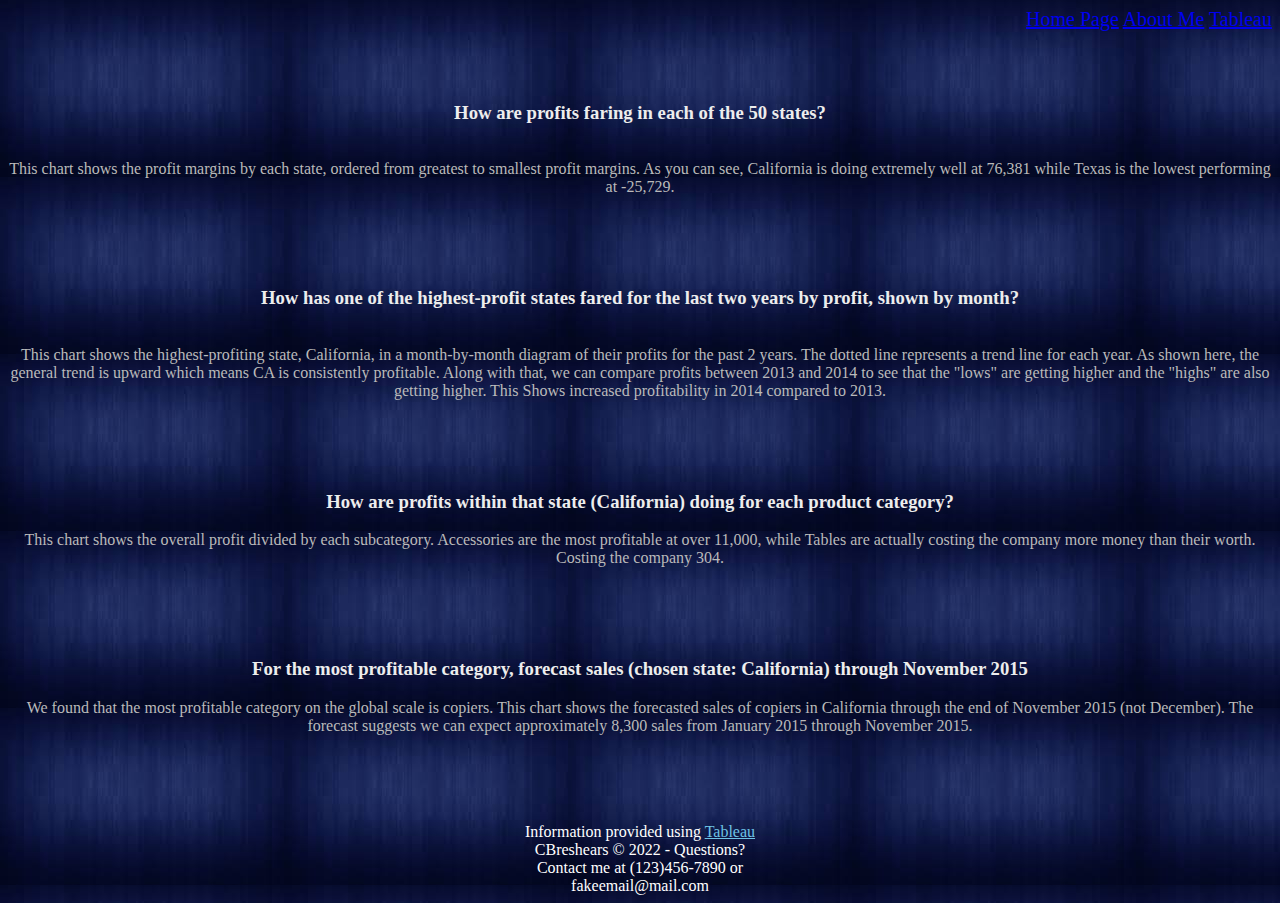
<file: html/tableau.html>
<!-- Christian Breshears. Last Edited: 4/16/22 -->
<!DOCTYPE html>
<html lang="en">
<head>
    <meta charset="UTF-8">
    <meta http-equiv="X-UA-Compatible" content="IE=edge">
    <meta name="viewport" content="width=device-width, initial-scale=1.0">
    <title>Tableau</title>
    <link href="../Styles/bootstyles.css" rel="stylesheet" type="text/css"/>
</head>

    <body class="background">
        <div class="headlink">
            <a href="../index.html">Home Page</a>
            <a href="about.html">About Me</a>
            <a href="#">Tableau</a>
        </div>
        <!-- <ul class="navbar-brand">
            <li> <a href="#">Tableau</a></li>
            <li> <a href="about.html">About Me</a></li>
            <li> <a href="../index.html">Home Page</a></li>
        </ul> -->
        <!--         <div class="common header">
            <a href="../index.html">Home Page</a> ||
            <a href="#">Puppy Page</a> ||
            <a href="about.html">About Me</a>
            <h1 id="top" class="underline">IS 201 Loves Puppies</h1>
        </div> -->
        <p>
<!-- Tableau Question 1 -->
           <br><br>
           <h3 class="centerQs">How are profits faring in each of the 50 states?</h3>
           <div class='tableauPlaceholder' id='viz1649861749278' style='position: relative'>
                <noscript><a href='#'><img alt='Profits By State ' 
                    src='https:&#47;&#47;public.tableau.com&#47;static&#47;images&#47;Ta&#47;TableauWebDevReal&#47;ProfitsbyState&#47;1_rss.png' 
                    style='border: none' /></a>
                </noscript>
                <object class='tableauViz'  style='display:none;'>
                    <param name='host_url' value='https%3A%2F%2Fpublic.tableau.com%2F' /> <param name='embed_code_version' 
                    value='3' /> <param name='site_root' value='' /><param name='name' 
                    value='TableauWebDevReal&#47;ProfitsbyState' /><param name='tabs' value='no' /><param name='toolbar' 
                    value='yes' /><param name='static_image' value='https:&#47;&#47;public.tableau.com&#47;static&#47;images&#47;Ta&#47;TableauWebDevReal&#47;ProfitsbyState&#47;1.png' /> 
                    <param name='animate_transition' value='yes' /><param name='display_static_image' value='yes' />
                    <param name='display_spinner' value='yes' /><param name='display_overlay' value='yes' /><param name='display_count' value='yes' /><param name='language' value='en-US' />
                    <param name='filter' value='publish=yes' />
                </object>
           </div>                
           <script class="centertab" type='text/javascript'>                    
                var divElement = document.getElementById('viz1649861749278');                    
                var vizElement = divElement.getElementsByTagName('object')[0];                    
                vizElement.style.width='95%';vizElement.style.height=(divElement.offsetWidth*0.40)+'px';                   
                var scriptElement = document.createElement('script');                    
                scriptElement.src = 'https://public.tableau.com/javascripts/api/viz_v1.js';                    
                vizElement.parentNode.insertBefore(scriptElement, vizElement);                
           </script>
           <br>
           <div class="desctext"> This chart shows the profit margins by each state, ordered from greatest to smallest profit margins. 
               As you can see, California is doing extremely well at 76,381 while Texas is the lowest 
               performing at -25,729.
           </div>
           <br><br><br><br>
<!-- Tableau Question 2 -->
           <h3 class="centerQs">How has one of the highest-profit states fared 
               for the last two years by profit, shown by month?</h3> 
            <div class='tableauPlaceholder' id='viz1649862531486' style='position: relative'><noscript><a href='#'><img alt='Last 2 Years ' src='https:&#47;&#47;public.tableau.com&#47;static&#47;images&#47;Ca&#47;CaliforniaProfitsintheLast2Years&#47;Last2Years&#47;1_rss.png' style='border: none' /></a></noscript><object class='tableauViz'  style='display:none;'><param name='host_url' value='https%3A%2F%2Fpublic.tableau.com%2F' /> <param name='embed_code_version' value='3' /> <param name='site_root' value='' /><param name='name' value='CaliforniaProfitsintheLast2Years&#47;Last2Years' /><param name='tabs' value='no' /><param name='toolbar' value='yes' /><param name='static_image' value='https:&#47;&#47;public.tableau.com&#47;static&#47;images&#47;Ca&#47;CaliforniaProfitsintheLast2Years&#47;Last2Years&#47;1.png' /> <param name='animate_transition' value='yes' /><param name='display_static_image' value='yes' /><param name='display_spinner' value='yes' /><param name='display_overlay' value='yes' /><param name='display_count' value='yes' /><param name='language' value='en-US' /><param name='filter' value='publish=yes' /></object></div>                <script type='text/javascript'>                    var divElement = document.getElementById('viz1649862531486');                    
                var vizElement = divElement.getElementsByTagName('object')[0];                    
                vizElement.style.width='95%';vizElement.style.height=(divElement.offsetWidth*0.40)+'px';                    var scriptElement = document.createElement('script');                    scriptElement.src = 'https://public.tableau.com/javascripts/api/viz_v1.js';                    vizElement.parentNode.insertBefore(scriptElement, vizElement);                </script>
            <br>
            <div class="desctext">
                This chart shows the highest-profiting state, California, in a month-by-month diagram of 
                their profits for the past 2 years. The dotted line represents a trend line for each year. 
                As shown here, the general trend is upward which means CA is consistently profitable. 
                Along with that, we can compare profits between 2013 and 2014 to see that the "lows" 
                are getting higher and the "highs" are also getting higher. This Shows increased profitability
                 in 2014 compared to 2013.
            </div>
            <br><br><br><br>
<!-- Tableau Question 3 -->
           <h3 class="centerQs">How are profits within that state (California) doing for each product category?</h3>
            <div class='tableauPlaceholder' id='viz1649867937220' style='position: relative'>
                <noscript><a href='#'><img alt='By Category ' 
                src='https:&#47;&#47;public.tableau.com&#47;static&#47;images&#47;Ca&#47;CaliforniaProfitsByCategory_16498679306620&#47;ByCategory&#47;1_rss.png' style='border: none' /></a></noscript><object class='tableauViz'  style='display:none;'><param name='host_url' value='https%3A%2F%2Fpublic.tableau.com%2F' /> <param name='embed_code_version' value='3' /> <param name='site_root' value='' /><param name='name' value='CaliforniaProfitsByCategory_16498679306620&#47;ByCategory' /><param name='tabs' value='no' /><param name='toolbar' value='yes' /><param name='static_image' value='https:&#47;&#47;public.tableau.com&#47;static&#47;images&#47;Ca&#47;CaliforniaProfitsByCategory_16498679306620&#47;ByCategory&#47;1.png' /> <param name='animate_transition' value='yes' /><param name='display_static_image' value='yes' /><param name='display_spinner' value='yes' /><param name='display_overlay' value='yes' /><param name='display_count' value='yes' /><param name='language' value='en-US' /><param name='filter' value='publish=yes' /></object></div>                <script type='text/javascript'>                    var divElement = document.getElementById('viz1649867937220');                    var vizElement = divElement.getElementsByTagName('object')[0];                    
                vizElement.style.width='95%';vizElement.style.height=(divElement.offsetWidth*0.40)+'px';                    var scriptElement = document.createElement('script');                    scriptElement.src = 'https://public.tableau.com/javascripts/api/viz_v1.js';                    vizElement.parentNode.insertBefore(scriptElement, vizElement);                </script>
            <div class="desctext">
                This chart shows the overall profit divided by each subcategory. 
                Accessories are the most profitable at over 11,000, while Tables are actually costing 
                the company more money than their worth. Costing the company 304.
            </div>
            <br><br><br><br>
<!-- Tableau Question 4 -->
            <h3 class="centerQs">For the most profitable category, forecast sales (chosen state: California) through November 2015</h3>
             <div class='tableauPlaceholder' id='viz1649868256136' style='position: relative'><noscript><a href='#'><img alt='Forecast - Copiers ' src='https:&#47;&#47;public.tableau.com&#47;static&#47;images&#47;Fo&#47;Forecast-Copiers&#47;Forecast-Copiers&#47;1_rss.png' style='border: none' /></a></noscript><object class='tableauViz'  style='display:none;'><param name='host_url' value='https%3A%2F%2Fpublic.tableau.com%2F' /> <param name='embed_code_version' value='3' /> <param name='site_root' value='' /><param name='name' value='Forecast-Copiers&#47;Forecast-Copiers' /><param name='tabs' value='no' /><param name='toolbar' value='yes' /><param name='static_image' value='https:&#47;&#47;public.tableau.com&#47;static&#47;images&#47;Fo&#47;Forecast-Copiers&#47;Forecast-Copiers&#47;1.png' /> <param name='animate_transition' value='yes' /><param name='display_static_image' value='yes' /><param name='display_spinner' value='yes' /><param name='display_overlay' value='yes' /><param name='display_count' value='yes' /><param name='language' value='en-US' /><param name='filter' value='publish=yes' /></object></div>                <script type='text/javascript'>                    var divElement = document.getElementById('viz1649868256136');                    var vizElement = divElement.getElementsByTagName('object')[0];                    
              vizElement.style.width='95%';vizElement.style.height=(divElement.offsetWidth*0.40)+'px';                    var scriptElement = document.createElement('script');                    scriptElement.src = 'https://public.tableau.com/javascripts/api/viz_v1.js';                    vizElement.parentNode.insertBefore(scriptElement, vizElement);                </script>
            <div class="desctext">
                We found that the most profitable category on the global scale is copiers. 
                This chart shows the forecasted sales of copiers in California through the end of November 2015 
                (not December). The forecast suggests we can expect approximately 8,300 sales from 
                January 2015 through November 2015.
            </div>
            <br><br><br><br>
        </p>
    </body>
    <footer class="footer">
            Information provided using <a class="link" href="https://www.Tableau.com/" target="_blank">Tableau</a><br> 
            CBreshears &copy; 2022 - Questions? <br>
            Contact me at (123)456-7890 or <br>
            fakeemail@mail.com
        
    </footer>
</html>
</file>
<file: Styles/bootstyles.css>
/*!-- Christian Breshears. Last Edited: 4/16/22*/
ul {
    list-style-type: none;
    margin: 0;
    padding: 0;
    overflow: hidden;
    background-color: rgb(186, 186, 186);
  }
  
  li {
    float: right;
  }
  
  li a {
    display: block;
    color: white;
    text-align: center;
    padding: 14px 16px;
    text-decoration: none;
  }
  
  li a:hover {
    background-color: rgb(186, 186, 186);
  }
.background{
    background-image: url(../images/BG.jpg);
    background-color: rgb(222, 221, 255);
}

.link{
    color:rgb(110, 195, 229)
}

.centerQs{
  text-align: center;
  color:rgb(237, 237, 237)
}

.centertab{
  align-content: center;
  text-align: center;
}

.desctext{
 text-align:center;
 color:rgb(186, 186, 186);
 align-content: center;
}

.navbar {
  padding-top: 0.3125rem;
  padding-bottom: 0.3125rem;
  margin-right: 1rem;
  font-size: 1.25rem;
  white-space: nowrap;
}

.headlink{
  color: white;

  align-items: right;
  text-align: right;
  font-size: 1.25rem;
}

.footer{
  text-align: center;
  color:white;
}
</file>
